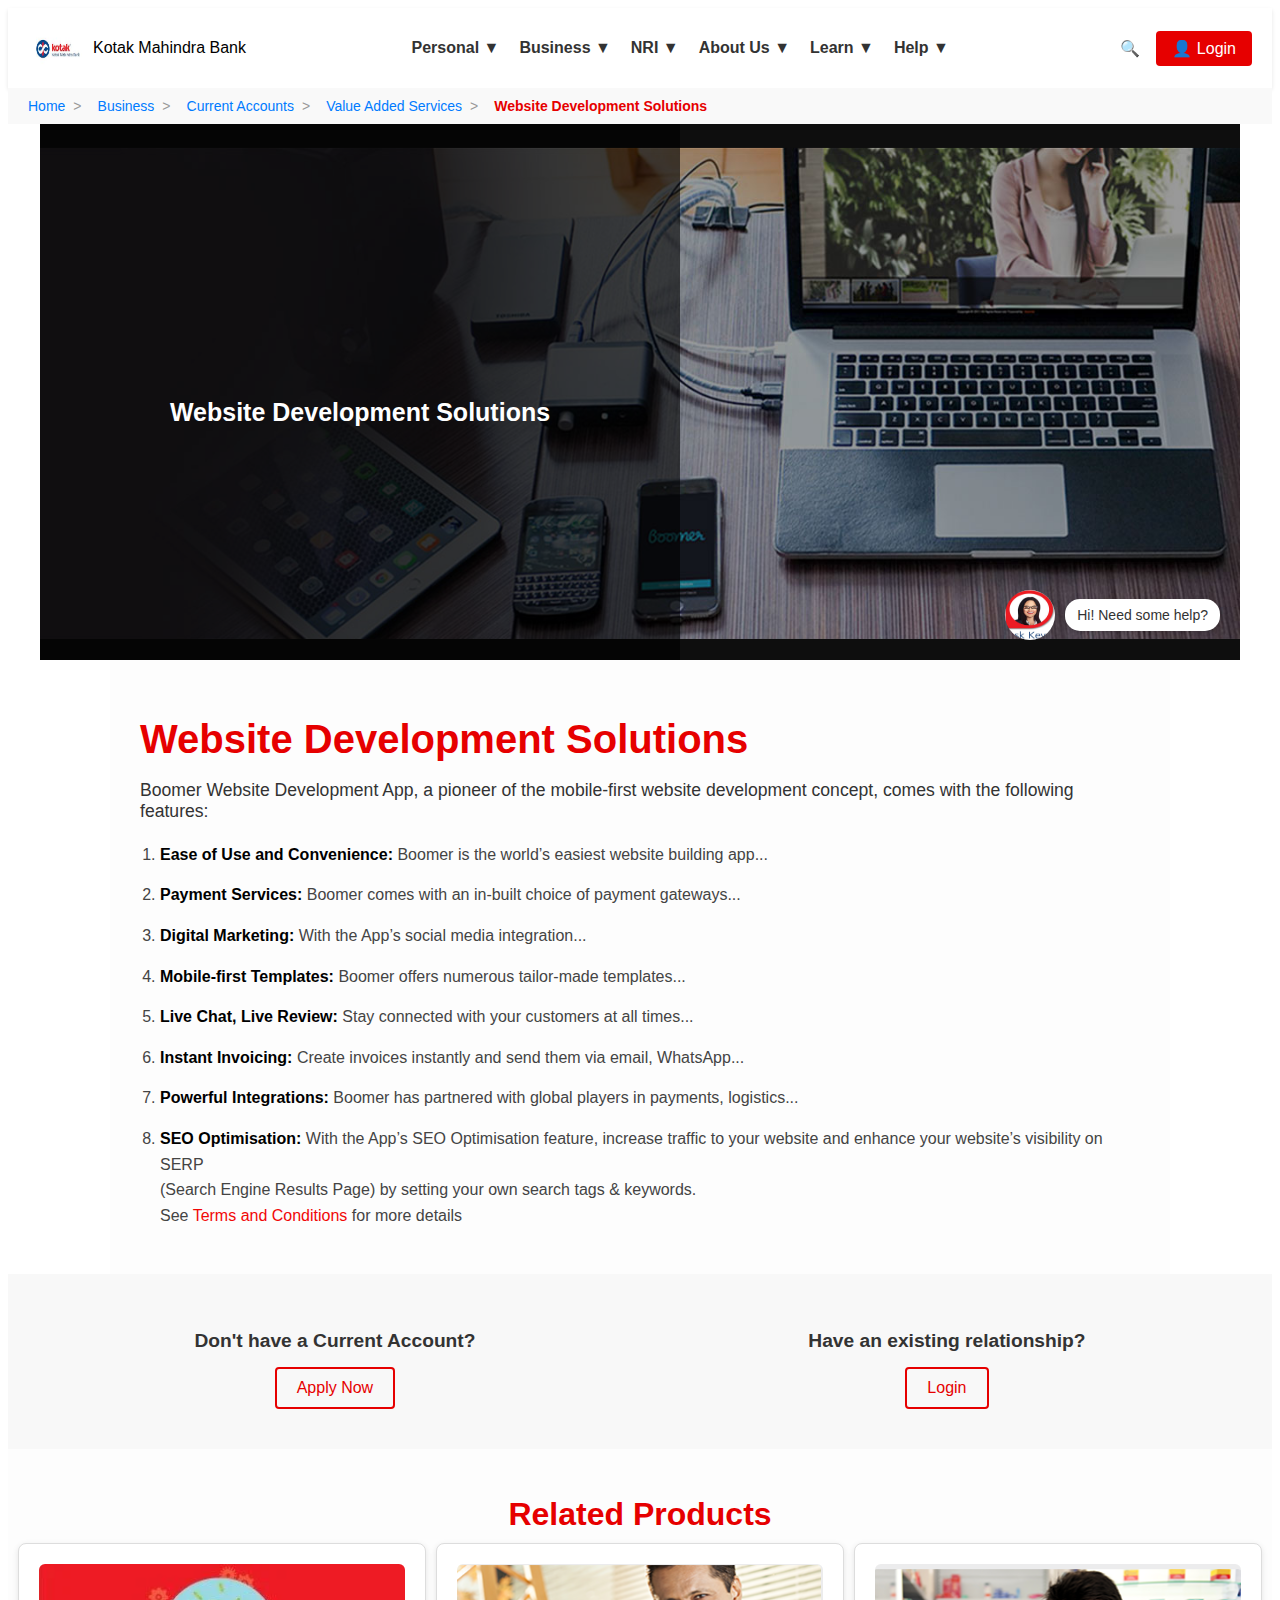
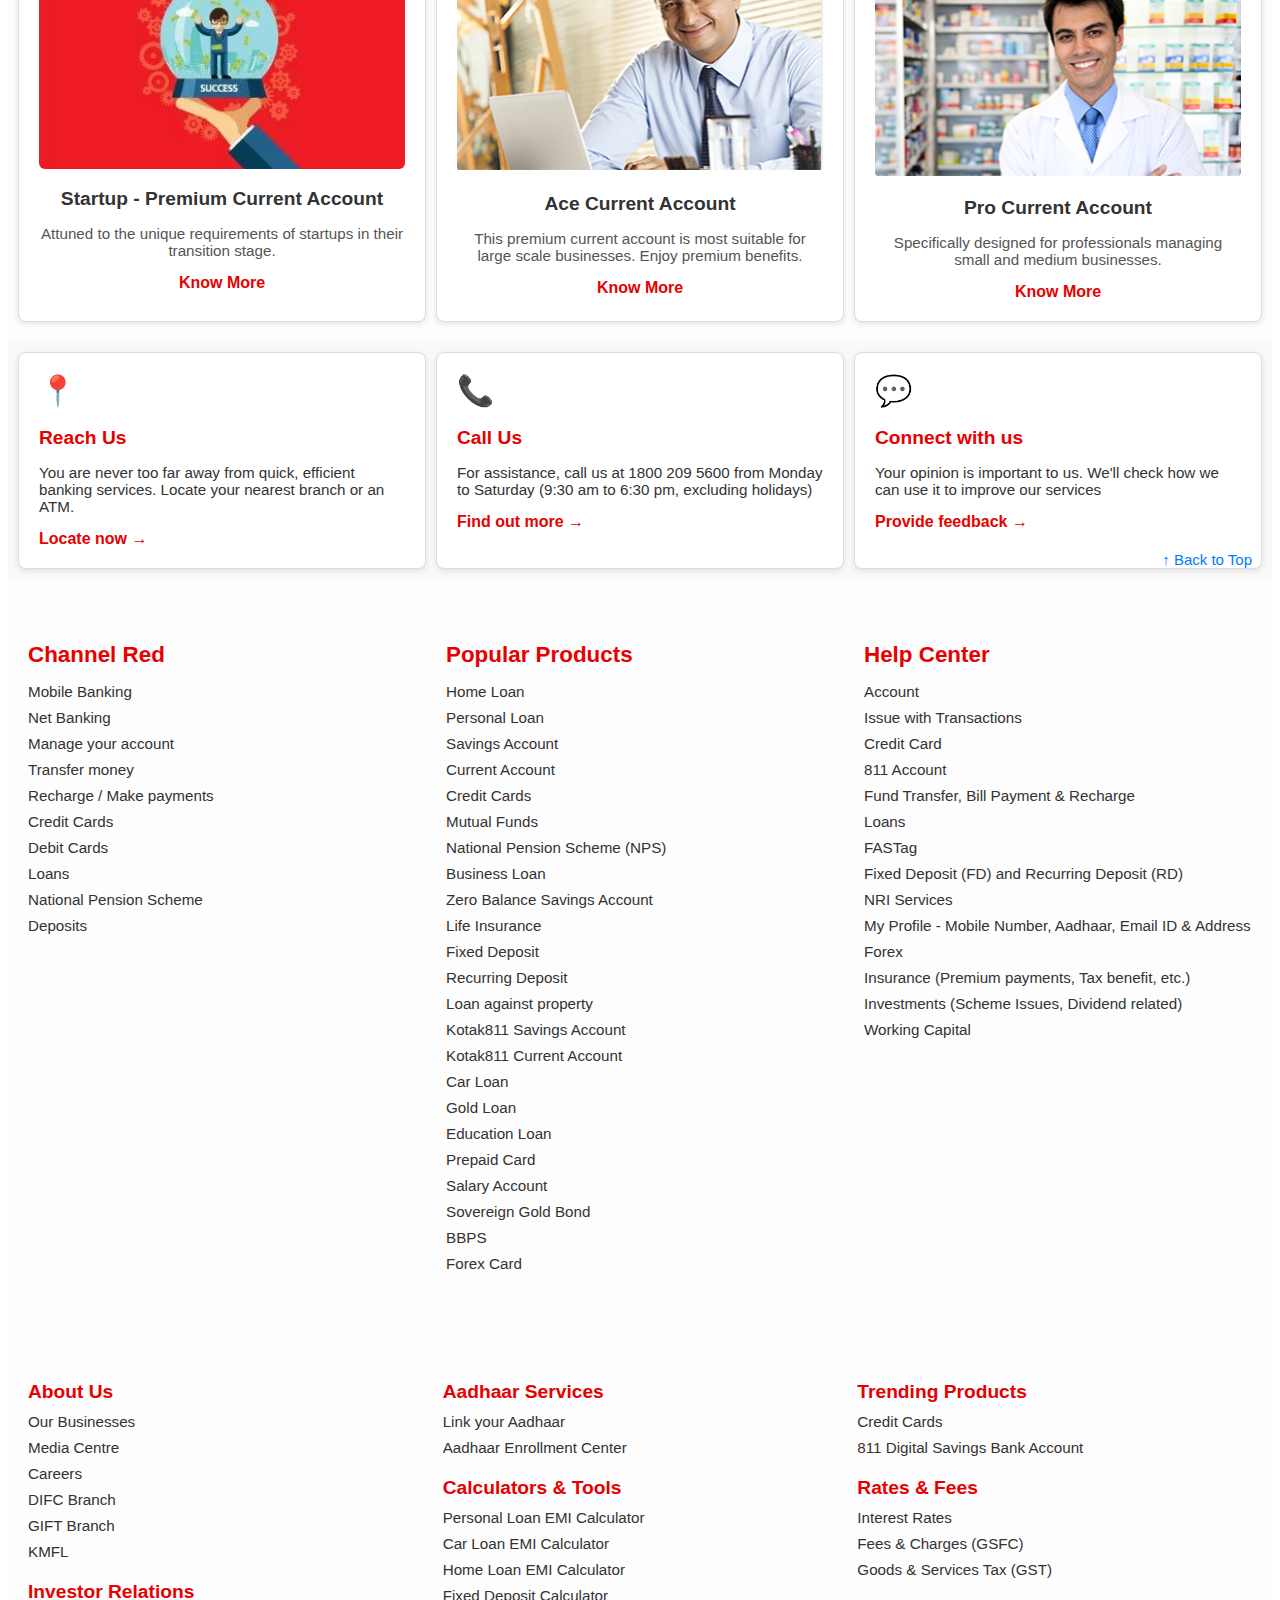
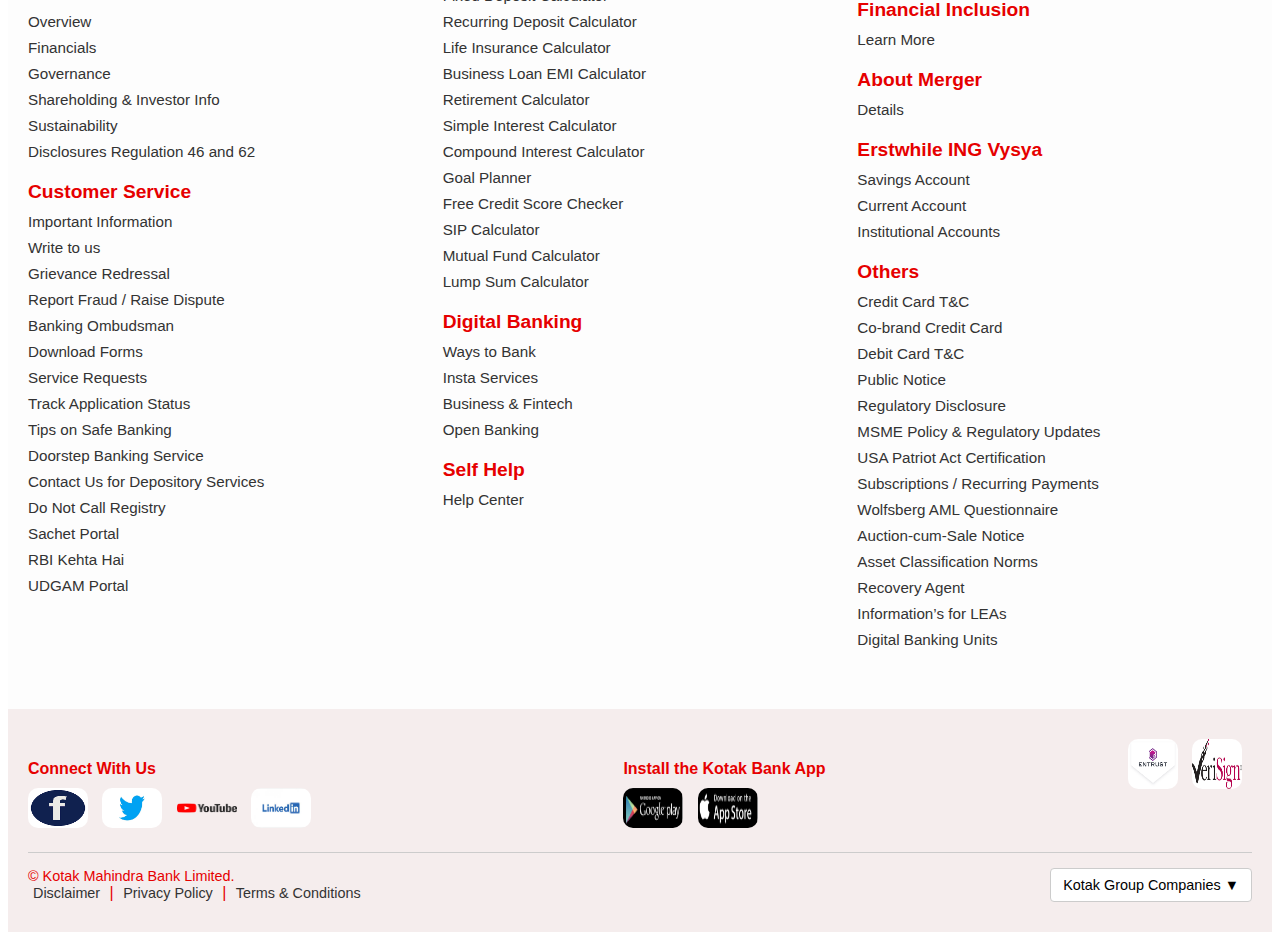
<file: index.html>
<!DOCTYPE html>
<html lang="en">
<head>
    <meta charset="UTF-8">
    <meta name="viewport" content="width=device-width, initial-scale=1.0">
    <title>Kotak Mahindra Bank Landing Webpage</title>
    <link rel="stylesheet" href="figcss.css">
</head>
<body>
    <header class="navbar">
  <div class="logo">
    <img src="banklogo.jpg" alt="Kotak Mahindra Bank Logo">
    <span>Kotak Mahindra Bank</span>
  </div>
  <nav class="menu">
    <ul>
      <li><a href="#">Personal ▼</a></li>
      <li><a href="#">Business ▼</a></li>
      <li><a href="#">NRI ▼</a></li>
      <li><a href="#">About Us ▼</a></li>
      <li><a href="#">Learn ▼</a></li>
      <li><a href="#">Help ▼</a></li>
    </ul>
  </nav>
  <div class="actions">
    <button class="search-btn">🔍</button>
    <button class="login-btn">👤 Login</button>
  </div>
</header>
<nav class="breadcrumb">
  <ul>
    <li><a href="#">Home</a></li>
    <li><a href="#">Business</a></li>
    <li><a href="#">Current Accounts</a></li>
    <li><a href="#">Value Added Services</a></li>
    <li class="active">Website Development Solutions</li>
  </ul>
</nav>
<section class="web-dev-section">
  <div class="overlay">
    <h1>Website Development Solutions</h1>
  </div>
  <div class="workspace-image">
    <img src="bckpic.jpg" alt="Workspace with devices">
  </div>
  <div class="chat-icon">
    <img src="ask.jpg" alt="Support Agent">
    <span class="chat-bubble">Hi! Need some help?</span>
  </div>
</section>
<section class="boomer-section">
  <div class="boomer-header">
    <h1>Website Development Solutions</h1>
    <p>
      Boomer Website Development App, a pioneer of the mobile-first website development concept, comes with the following features:
    </p>
  </div>

  <div class="boomer-features">
    <ol>
      <li>
        <strong>Ease of Use and Convenience:</strong> Boomer is the world’s easiest website building app...
      </li>
      <li>
        <strong>Payment Services:</strong> Boomer comes with an in-built choice of payment gateways...
      </li>
      <li>
        <strong>Digital Marketing:</strong> With the App’s social media integration...
      </li>
      <li>
        <strong>Mobile-first Templates:</strong> Boomer offers numerous tailor-made templates...
      </li>
      <li>
        <strong>Live Chat, Live Review:</strong> Stay connected with your customers at all times...
      </li>
      <li>
        <strong>Instant Invoicing:</strong> Create invoices instantly and send them via email, WhatsApp...
      </li>
      <li>
        <strong>Powerful Integrations:</strong> Boomer has partnered with global players in payments, logistics...
      </li>
      <li>
        <strong>SEO Optimisation:</strong> With the App’s SEO Optimisation feature, increase traffic to your website and enhance your website’s visibility on SERP  <br> (Search Engine Results Page) by setting your own search tags & keywords.
      <br>See <span style="color: rgb(241, 7, 7);">Terms and Conditions</span> for more details
      </li>
    </ol>
  </div>

  </section>
<section class="account-options">
  <div class="option apply">
    <h2>Don't have a Current Account?</h2>
    <button class="action-btn">Apply Now</button>
  </div>
  <div class="option login">
    <h2>Have an existing relationship?</h2>
    <button class="action-btn">Login</button>
  </div>
  </section>
<section class="related-products">
  <h2>Related Products</h2>
  <div class="product-grid">
    <div class="product-card">
      <img src="bank1.jpg" alt="Startup Premium Current Account">
      <h3>Startup - Premium Current Account</h3>
      <p>Attuned to the unique requirements of startups in their transition stage.</p>
      <a href="#" class="know-more">Know More</a>
    </div>
    <div class="product-card">
      <img src="bank2.jpg" alt="Ace Current Account">
      <h3>Ace Current Account</h3>
      <p>This premium current account is most suitable for large scale businesses. Enjoy premium benefits.</p>
      <a href="#" class="know-more">Know More</a>
    </div>
    <div class="product-card">
      <img src="bank3.jpg" alt="Pro Current Account">
      <h3>Pro Current Account</h3>
      <p>Specifically designed for professionals managing small and medium businesses.</p>
      <a href="#" class="know-more">Know More</a>
    </div>
  </div>
  </section>
<section class="contact-options">
  <div class="contact-card">
    <div class="icon">📍</div>
    <h3>Reach Us</h3>
    <p>You are never too far away from quick, efficient banking services. Locate your nearest branch or an ATM.</p>
    <a href="#" class="cta-link">Locate now →</a>
  </div>

  <div class="contact-card">
    <div class="icon">📞</div>
    <h3>Call Us</h3>
    <p>For assistance, call us at 1800 209 5600 from Monday to Saturday (9:30 am to 6:30 pm, excluding holidays)</p>
    <a href="#" class="cta-link">Find out more →</a>
  </div>

  <div class="contact-card">
    <div class="icon">💬</div>
    <h3>Connect with us</h3>
    <p>Your opinion is important to us. We'll check how we can use it to improve our services</p>
    <a href="#" class="cta-link">Provide feedback →</a>
  </div>

  <div class="back-to-top">
    <a href="#">↑ Back to Top</a>
  </div>
</section>
<section class="banking-categories">
  <div class="category">
    <h3>Channel Red</h3>
    <ul>
      <li><a href="#">Mobile Banking</a></li>
      <li><a href="#">Net Banking</a></li>
      <li><a href="#">Manage your account</a></li>
      <li><a href="#">Transfer money</a></li>
      <li><a href="#">Recharge / Make payments</a></li>
      <li><a href="#">Credit Cards</a></li>
      <li><a href="#">Debit Cards</a></li>
      <li><a href="#">Loans</a></li>
      <li><a href="#">National Pension Scheme</a></li>
      <li><a href="#">Deposits</a></li>
    </ul>
  </div>

  <div class="category">
    <h3>Popular Products</h3>
    <ul>
      <li><a href="#">Home Loan</a></li>
      <li><a href="#">Personal Loan</a></li>
      <li><a href="#">Savings Account</a></li>
      <li><a href="#">Current Account</a></li>
      <li><a href="#">Credit Cards</a></li>
      <li><a href="#">Mutual Funds</a></li>
      <li><a href="#">National Pension Scheme (NPS)</a></li>
      <li><a href="#">Business Loan</a></li>
      <li><a href="#">Zero Balance Savings Account</a></li>
      <li><a href="#">Life Insurance</a></li>
      <li><a href="#">Fixed Deposit</a></li>
      <li><a href="#">Recurring Deposit</a></li>
      <li><a href="#">Loan against property</a></li>
      <li><a href="#">Kotak811 Savings Account</a></li>
      <li><a href="#">Kotak811 Current Account</a></li>
      <li><a href="#">Car Loan</a></li>
      <li><a href="#">Gold Loan</a></li>
      <li><a href="#">Education Loan</a></li>
      <li><a href="#">Prepaid Card</a></li>
      <li><a href="#">Salary Account</a></li>
      <li><a href="#">Sovereign Gold Bond</a></li>
      <li><a href="#">BBPS</a></li>
      <li><a href="#">Forex Card</a></li>
    </ul>
  </div>

  <div class="category">
    <h3>Help Center</h3>
    <ul>
      <li><a href="#">Account</a></li>
      <li><a href="#">Issue with Transactions</a></li>
      <li><a href="#">Credit Card</a></li>
      <li><a href="#">811 Account</a></li>
      <li><a href="#">Fund Transfer, Bill Payment & Recharge</a></li>
      <li><a href="#">Loans</a></li>
      <li><a href="#">FASTag</a></li>
      <li><a href="#">Fixed Deposit (FD) and Recurring Deposit (RD)</a></li>
      <li><a href="#">NRI Services</a></li>
      <li><a href="#">My Profile - Mobile Number, Aadhaar, Email ID & Address</a></li>
      <li><a href="#">Forex</a></li>
      <li><a href="#">Insurance (Premium payments, Tax benefit, etc.)</a></li>
      <li><a href="#">Investments (Scheme Issues, Dividend related)</a></li>
      <li><a href="#">Working Capital</a></li>
    </ul>
  </div>
</section>
<section class="info-sections">
  <div class="info-column">
    <h3>About Us</h3>
    <ul>
      <li><a href="#">Our Businesses</a></li>
      <li><a href="#">Media Centre</a></li>
      <li><a href="#">Careers</a></li>
      <li><a href="#">DIFC Branch</a></li>
      <li><a href="#">GIFT Branch</a></li>
      <li><a href="#">KMFL</a></li>
    </ul>

    <h3>Investor Relations</h3>
    <ul>
      <li><a href="#">Overview</a></li>
      <li><a href="#">Financials</a></li>
      <li><a href="#">Governance</a></li>
      <li><a href="#">Shareholding & Investor Info</a></li>
      <li><a href="#">Sustainability</a></li>
      <li><a href="#">Disclosures Regulation 46 and 62</a></li>
    </ul>

    <h3>Customer Service</h3>
    <ul>
      <li><a href="#">Important Information</a></li>
      <li><a href="#">Write to us</a></li>
      <li><a href="#">Grievance Redressal</a></li>
      <li><a href="#">Report Fraud / Raise Dispute</a></li>
      <li><a href="#">Banking Ombudsman</a></li>
      <li><a href="#">Download Forms</a></li>
      <li><a href="#">Service Requests</a></li>
      <li><a href="#">Track Application Status</a></li>
      <li><a href="#">Tips on Safe Banking</a></li>
      <li><a href="#">Doorstep Banking Service</a></li>
      <li><a href="#">Contact Us for Depository Services</a></li>
      <li><a href="#">Do Not Call Registry</a></li>
      <li><a href="#">Sachet Portal</a></li>
      <li><a href="#">RBI Kehta Hai</a></li>
      <li><a href="#">UDGAM Portal</a></li>
    </ul>
  </div>

  <div class="info-column">
    <h3>Aadhaar Services</h3>
    <ul>
      <li><a href="#">Link your Aadhaar</a></li>
      <li><a href="#">Aadhaar Enrollment Center</a></li>
    </ul>

    <h3>Calculators & Tools</h3>
    <ul>
      <li><a href="#">Personal Loan EMI Calculator</a></li>
      <li><a href="#">Car Loan EMI Calculator</a></li>
      <li><a href="#">Home Loan EMI Calculator</a></li>
      <li><a href="#">Fixed Deposit Calculator</a></li>
      <li><a href="#">Recurring Deposit Calculator</a></li>
      <li><a href="#">Life Insurance Calculator</a></li>
      <li><a href="#">Business Loan EMI Calculator</a></li>
      <li><a href="#">Retirement Calculator</a></li>
      <li><a href="#">Simple Interest Calculator</a></li>
      <li><a href="#">Compound Interest Calculator</a></li>
      <li><a href="#">Goal Planner</a></li>
      <li><a href="#">Free Credit Score Checker</a></li>
      <li><a href="#">SIP Calculator</a></li>
      <li><a href="#">Mutual Fund Calculator</a></li>
      <li><a href="#">Lump Sum Calculator</a></li>
    </ul>

    <h3>Digital Banking</h3>
    <ul>
      <li><a href="#">Ways to Bank</a></li>
      <li><a href="#">Insta Services</a></li>
      <li><a href="#">Business & Fintech</a></li>
      <li><a href="#">Open Banking</a></li>
    </ul>

    <h3>Self Help</h3>
    <ul>
      <li><a href="#">Help Center</a></li>
    </ul>
  </div>

  <div class="info-column">
    <h3>Trending Products</h3>
    <ul>
      <li><a href="#">Credit Cards</a></li>
      <li><a href="#">811 Digital Savings Bank Account</a></li>
    </ul>

    <h3>Rates & Fees</h3>
    <ul>
      <li><a href="#">Interest Rates</a></li>
      <li><a href="#">Fees & Charges (GSFC)</a></li>
      <li><a href="#">Goods & Services Tax (GST)</a></li>
    </ul>

    <h3>Financial Inclusion</h3>
    <ul><li><a href="#">Learn More</a></li></ul>

    <h3>About Merger</h3>
    <ul><li><a href="#">Details</a></li></ul>

    <h3>Erstwhile ING Vysya</h3>
    <ul>
      <li><a href="#">Savings Account</a></li>
      <li><a href="#">Current Account</a></li>
      <li><a href="#">Institutional Accounts</a></li>
    </ul>

    <h3>Others</h3>
    <ul>
      <li><a href="#">Credit Card T&C</a></li>
      <li><a href="#">Co-brand Credit Card</a></li>
      <li><a href="#">Debit Card T&C</a></li>
      <li><a href="#">Public Notice</a></li>
      <li><a href="#">Regulatory Disclosure</a></li>
      <li><a href="#">MSME Policy & Regulatory Updates</a></li>
      <li><a href="#">USA Patriot Act Certification</a></li>
      <li><a href="#">Subscriptions / Recurring Payments</a></li>
      <li><a href="#">Wolfsberg AML Questionnaire</a></li>
      <li><a href="#">Auction-cum-Sale Notice</a></li>
      <li><a href="#">Asset Classification Norms</a></li>
      <li><a href="#">Recovery Agent</a></li>
      <li><a href="#">Information’s for LEAs</a></li>
      <li><a href="#">Digital Banking Units</a></li>
    </ul>
  </div>
</section>
<footer class="kotak-footer">
  <div class="footer-top">
    <div class="social-connect">
      <h4>Connect With Us</h4>
      <div class="social-icons">
        <a href="#"><img src="FA.jpg" alt="Facebook"></a>
        <a href="#"><img src="twitter.jpg" alt="Twitter"></a>
        <a href="#"><img src="youtube-logo.jpg" alt="YouTube"></a>
        <a href="#"><img src="linked.jpg" alt="LinkedIn"></a>
      </div>
    </div>

    <div class="app-download">
      <h4>Install the Kotak Bank App</h4>
      <a href="#"><img src="googleplay.jpg" alt="Google Play"></a>
      <a href="#"><img src="applest.jpg" alt="App Store"></a>
    </div>

    <div class="security-logos">
      <img src="entrust.jpg" alt="Entrust Secured">
      <img src="verisign.jpg" alt="VeriSign">
    </div>
  </div>

  <div class="footer-bottom">
    <div class="legal-links">
      <p>&copy; Kotak Mahindra Bank Limited.</p>
      <a href="#">Disclaimer</a> |
      <a href="#">Privacy Policy</a> |
      <a href="#">Terms & Conditions</a>
    </div>
    <div class="group-dropdown">
      <button>Kotak Group Companies ▼</button>
    </div>
  </div>
</footer>





    
</body>
</html>
</file>
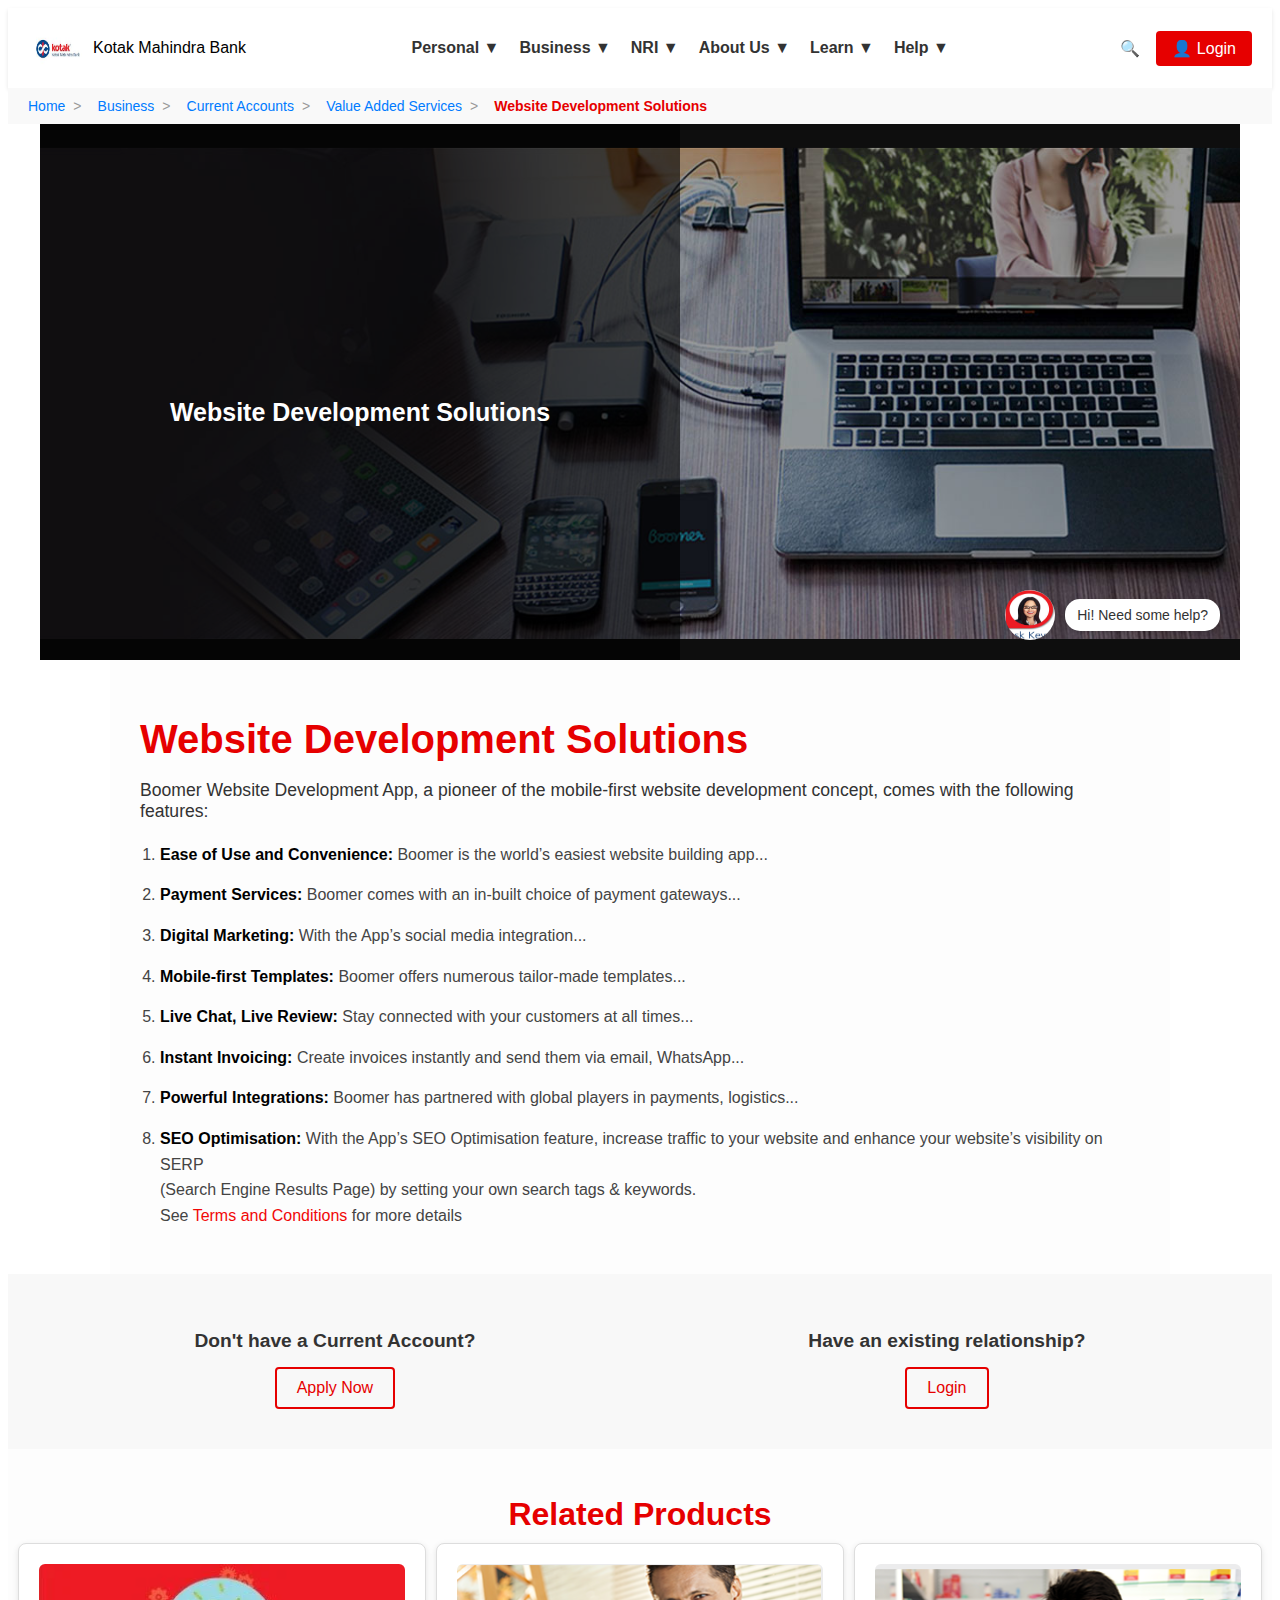
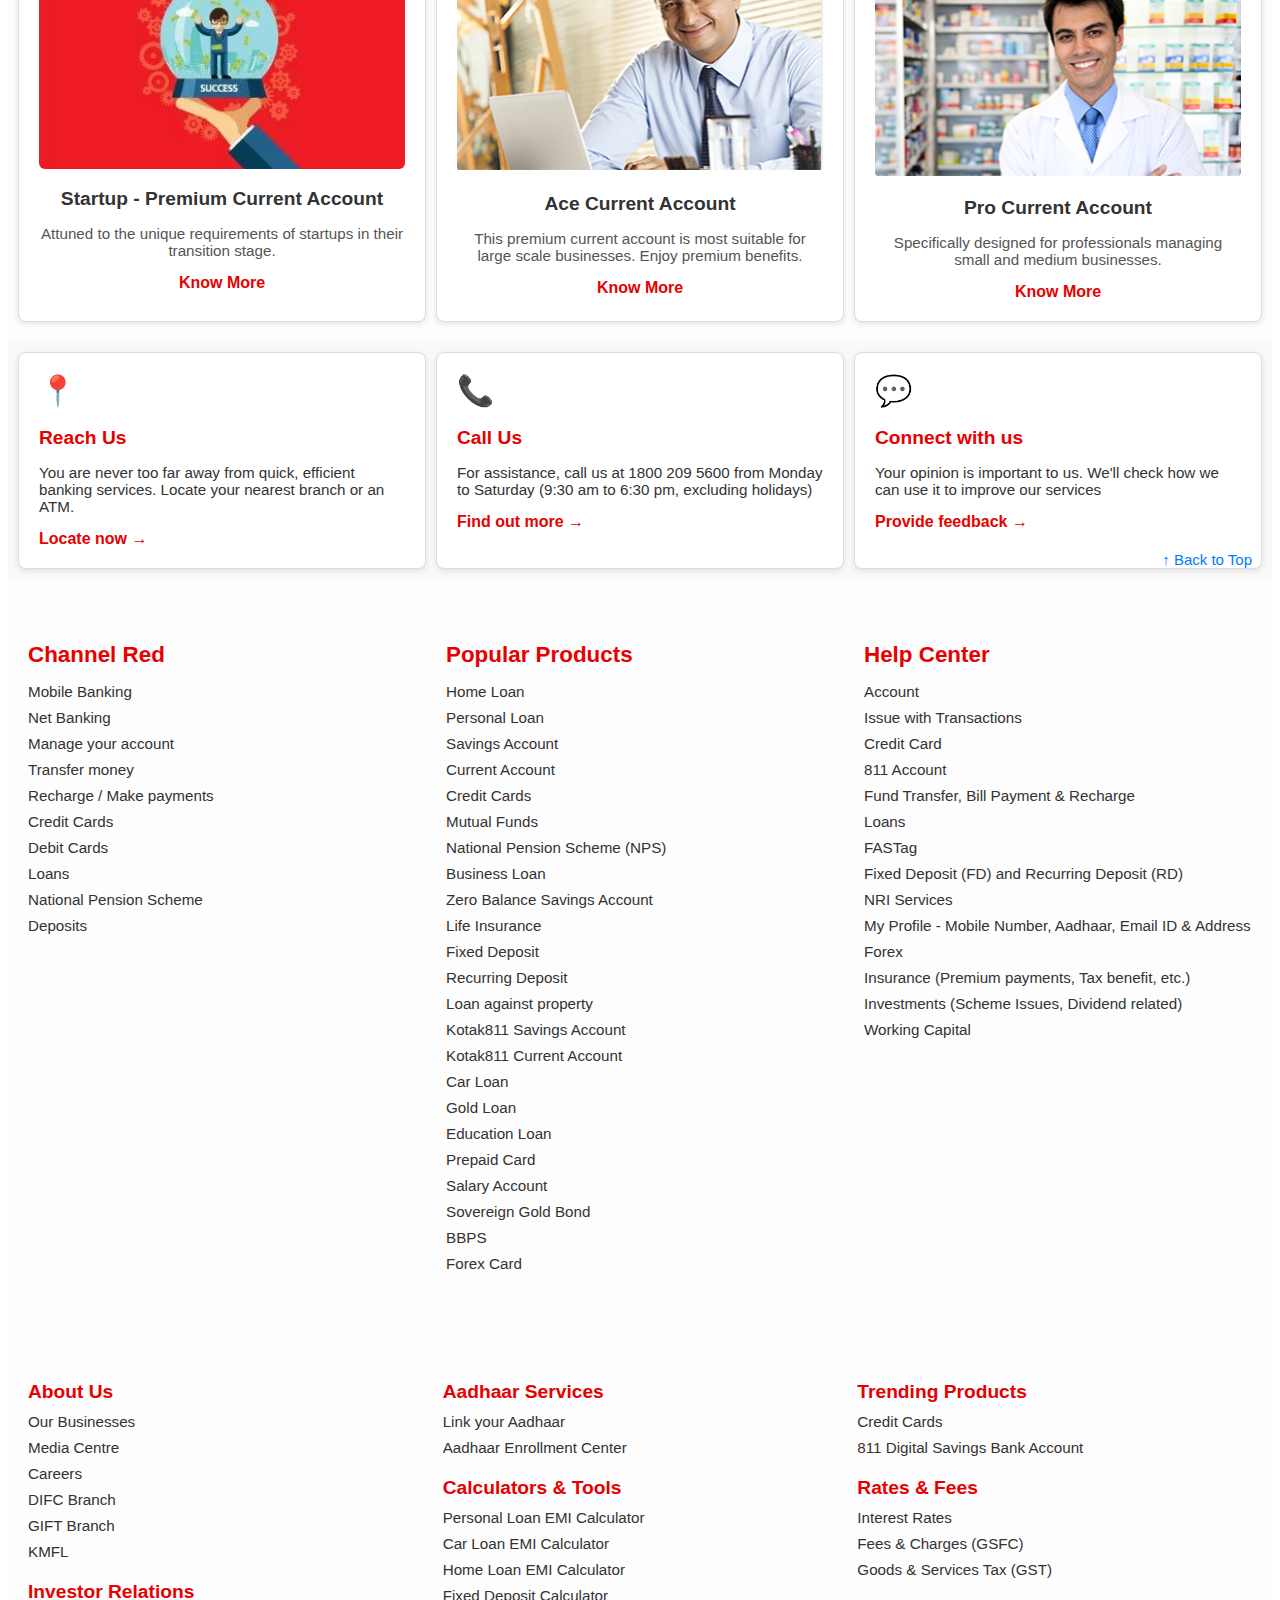
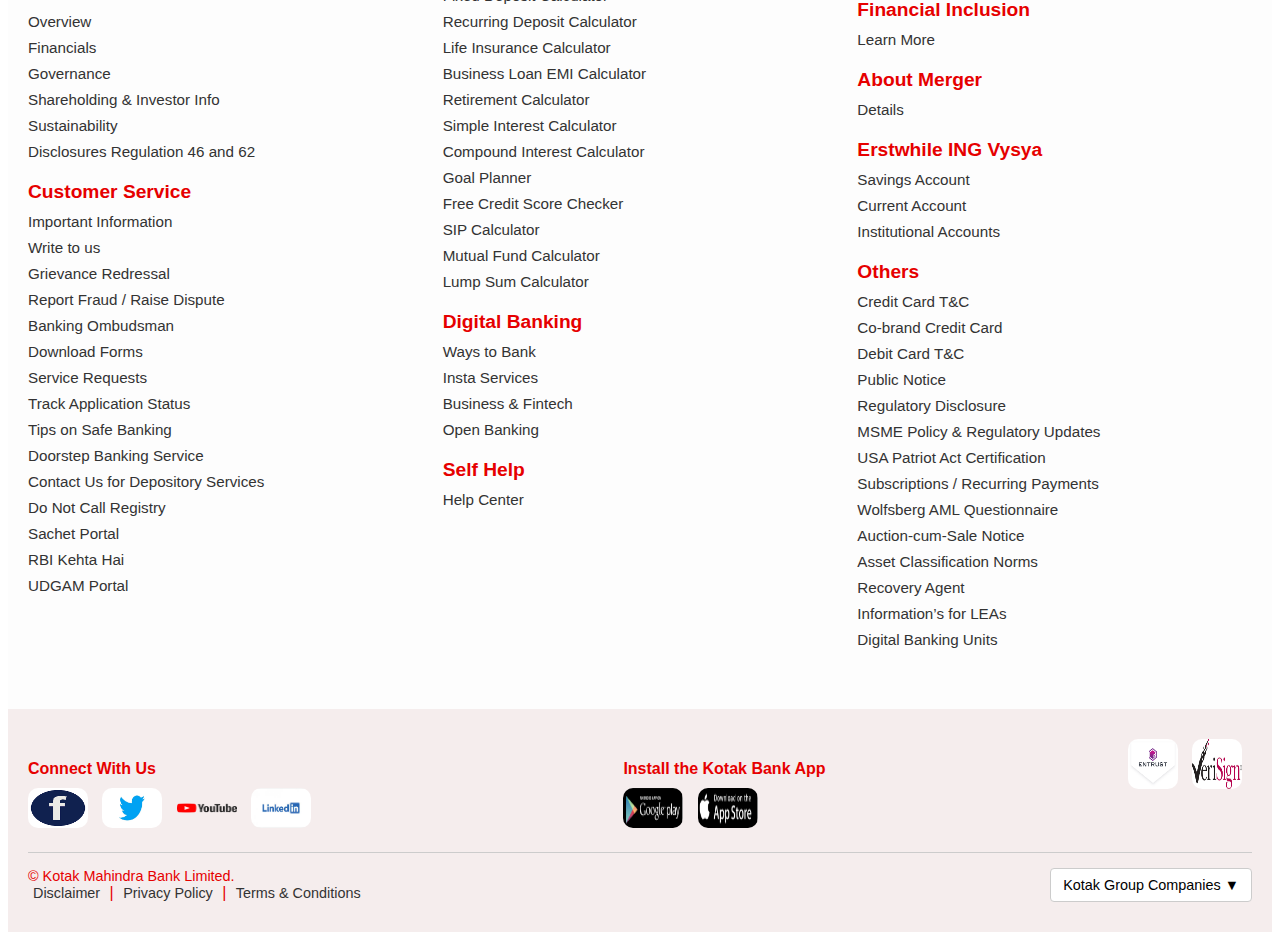
<file: figma.html>
<!DOCTYPE html>
<html lang="en">
<head>
    <meta charset="UTF-8">
    <meta name="viewport" content="width=device-width, initial-scale=1.0">
    <title>Kotak Mahindra Bank Landing Webpage</title>
    <link rel="stylesheet" href="figcss.css">
</head>
<body>
    <header class="navbar">
  <div class="logo">
    <img src="banklogo.jpg" alt="Kotak Mahindra Bank Logo">
    <span>Kotak Mahindra Bank</span>
  </div>
  <nav class="menu">
    <ul>
      <li><a href="#">Personal ▼</a></li>
      <li><a href="#">Business ▼</a></li>
      <li><a href="#">NRI ▼</a></li>
      <li><a href="#">About Us ▼</a></li>
      <li><a href="#">Learn ▼</a></li>
      <li><a href="#">Help ▼</a></li>
    </ul>
  </nav>
  <div class="actions">
    <button class="search-btn">🔍</button>
    <button class="login-btn">👤 Login</button>
  </div>
</header>
<nav class="breadcrumb">
  <ul>
    <li><a href="#">Home</a></li>
    <li><a href="#">Business</a></li>
    <li><a href="#">Current Accounts</a></li>
    <li><a href="#">Value Added Services</a></li>
    <li class="active">Website Development Solutions</li>
  </ul>
</nav>
<section class="web-dev-section">
  <div class="overlay">
    <h1>Website Development Solutions</h1>
  </div>
  <div class="workspace-image">
    <img src="bckpic.jpg" alt="Workspace with devices">
  </div>
  <div class="chat-icon">
    <img src="ask.jpg" alt="Support Agent">
    <span class="chat-bubble">Hi! Need some help?</span>
  </div>
</section>
<section class="boomer-section">
  <div class="boomer-header">
    <h1>Website Development Solutions</h1>
    <p>
      Boomer Website Development App, a pioneer of the mobile-first website development concept, comes with the following features:
    </p>
  </div>

  <div class="boomer-features">
    <ol>
      <li>
        <strong>Ease of Use and Convenience:</strong> Boomer is the world’s easiest website building app...
      </li>
      <li>
        <strong>Payment Services:</strong> Boomer comes with an in-built choice of payment gateways...
      </li>
      <li>
        <strong>Digital Marketing:</strong> With the App’s social media integration...
      </li>
      <li>
        <strong>Mobile-first Templates:</strong> Boomer offers numerous tailor-made templates...
      </li>
      <li>
        <strong>Live Chat, Live Review:</strong> Stay connected with your customers at all times...
      </li>
      <li>
        <strong>Instant Invoicing:</strong> Create invoices instantly and send them via email, WhatsApp...
      </li>
      <li>
        <strong>Powerful Integrations:</strong> Boomer has partnered with global players in payments, logistics...
      </li>
      <li>
        <strong>SEO Optimisation:</strong> With the App’s SEO Optimisation feature, increase traffic to your website and enhance your website’s visibility on SERP  <br> (Search Engine Results Page) by setting your own search tags & keywords.
      <br>See <span style="color: rgb(241, 7, 7);">Terms and Conditions</span> for more details
      </li>
    </ol>
  </div>

  </section>
<section class="account-options">
  <div class="option apply">
    <h2>Don't have a Current Account?</h2>
    <button class="action-btn">Apply Now</button>
  </div>
  <div class="option login">
    <h2>Have an existing relationship?</h2>
    <button class="action-btn">Login</button>
  </div>
  </section>
<section class="related-products">
  <h2>Related Products</h2>
  <div class="product-grid">
    <div class="product-card">
      <img src="bank1.jpg" alt="Startup Premium Current Account">
      <h3>Startup - Premium Current Account</h3>
      <p>Attuned to the unique requirements of startups in their transition stage.</p>
      <a href="#" class="know-more">Know More</a>
    </div>
    <div class="product-card">
      <img src="bank2.jpg" alt="Ace Current Account">
      <h3>Ace Current Account</h3>
      <p>This premium current account is most suitable for large scale businesses. Enjoy premium benefits.</p>
      <a href="#" class="know-more">Know More</a>
    </div>
    <div class="product-card">
      <img src="bank3.jpg" alt="Pro Current Account">
      <h3>Pro Current Account</h3>
      <p>Specifically designed for professionals managing small and medium businesses.</p>
      <a href="#" class="know-more">Know More</a>
    </div>
  </div>
  </section>
<section class="contact-options">
  <div class="contact-card">
    <div class="icon">📍</div>
    <h3>Reach Us</h3>
    <p>You are never too far away from quick, efficient banking services. Locate your nearest branch or an ATM.</p>
    <a href="#" class="cta-link">Locate now →</a>
  </div>

  <div class="contact-card">
    <div class="icon">📞</div>
    <h3>Call Us</h3>
    <p>For assistance, call us at 1800 209 5600 from Monday to Saturday (9:30 am to 6:30 pm, excluding holidays)</p>
    <a href="#" class="cta-link">Find out more →</a>
  </div>

  <div class="contact-card">
    <div class="icon">💬</div>
    <h3>Connect with us</h3>
    <p>Your opinion is important to us. We'll check how we can use it to improve our services</p>
    <a href="#" class="cta-link">Provide feedback →</a>
  </div>

  <div class="back-to-top">
    <a href="#">↑ Back to Top</a>
  </div>
</section>
<section class="banking-categories">
  <div class="category">
    <h3>Channel Red</h3>
    <ul>
      <li><a href="#">Mobile Banking</a></li>
      <li><a href="#">Net Banking</a></li>
      <li><a href="#">Manage your account</a></li>
      <li><a href="#">Transfer money</a></li>
      <li><a href="#">Recharge / Make payments</a></li>
      <li><a href="#">Credit Cards</a></li>
      <li><a href="#">Debit Cards</a></li>
      <li><a href="#">Loans</a></li>
      <li><a href="#">National Pension Scheme</a></li>
      <li><a href="#">Deposits</a></li>
    </ul>
  </div>

  <div class="category">
    <h3>Popular Products</h3>
    <ul>
      <li><a href="#">Home Loan</a></li>
      <li><a href="#">Personal Loan</a></li>
      <li><a href="#">Savings Account</a></li>
      <li><a href="#">Current Account</a></li>
      <li><a href="#">Credit Cards</a></li>
      <li><a href="#">Mutual Funds</a></li>
      <li><a href="#">National Pension Scheme (NPS)</a></li>
      <li><a href="#">Business Loan</a></li>
      <li><a href="#">Zero Balance Savings Account</a></li>
      <li><a href="#">Life Insurance</a></li>
      <li><a href="#">Fixed Deposit</a></li>
      <li><a href="#">Recurring Deposit</a></li>
      <li><a href="#">Loan against property</a></li>
      <li><a href="#">Kotak811 Savings Account</a></li>
      <li><a href="#">Kotak811 Current Account</a></li>
      <li><a href="#">Car Loan</a></li>
      <li><a href="#">Gold Loan</a></li>
      <li><a href="#">Education Loan</a></li>
      <li><a href="#">Prepaid Card</a></li>
      <li><a href="#">Salary Account</a></li>
      <li><a href="#">Sovereign Gold Bond</a></li>
      <li><a href="#">BBPS</a></li>
      <li><a href="#">Forex Card</a></li>
    </ul>
  </div>

  <div class="category">
    <h3>Help Center</h3>
    <ul>
      <li><a href="#">Account</a></li>
      <li><a href="#">Issue with Transactions</a></li>
      <li><a href="#">Credit Card</a></li>
      <li><a href="#">811 Account</a></li>
      <li><a href="#">Fund Transfer, Bill Payment & Recharge</a></li>
      <li><a href="#">Loans</a></li>
      <li><a href="#">FASTag</a></li>
      <li><a href="#">Fixed Deposit (FD) and Recurring Deposit (RD)</a></li>
      <li><a href="#">NRI Services</a></li>
      <li><a href="#">My Profile - Mobile Number, Aadhaar, Email ID & Address</a></li>
      <li><a href="#">Forex</a></li>
      <li><a href="#">Insurance (Premium payments, Tax benefit, etc.)</a></li>
      <li><a href="#">Investments (Scheme Issues, Dividend related)</a></li>
      <li><a href="#">Working Capital</a></li>
    </ul>
  </div>
</section>
<section class="info-sections">
  <div class="info-column">
    <h3>About Us</h3>
    <ul>
      <li><a href="#">Our Businesses</a></li>
      <li><a href="#">Media Centre</a></li>
      <li><a href="#">Careers</a></li>
      <li><a href="#">DIFC Branch</a></li>
      <li><a href="#">GIFT Branch</a></li>
      <li><a href="#">KMFL</a></li>
    </ul>

    <h3>Investor Relations</h3>
    <ul>
      <li><a href="#">Overview</a></li>
      <li><a href="#">Financials</a></li>
      <li><a href="#">Governance</a></li>
      <li><a href="#">Shareholding & Investor Info</a></li>
      <li><a href="#">Sustainability</a></li>
      <li><a href="#">Disclosures Regulation 46 and 62</a></li>
    </ul>

    <h3>Customer Service</h3>
    <ul>
      <li><a href="#">Important Information</a></li>
      <li><a href="#">Write to us</a></li>
      <li><a href="#">Grievance Redressal</a></li>
      <li><a href="#">Report Fraud / Raise Dispute</a></li>
      <li><a href="#">Banking Ombudsman</a></li>
      <li><a href="#">Download Forms</a></li>
      <li><a href="#">Service Requests</a></li>
      <li><a href="#">Track Application Status</a></li>
      <li><a href="#">Tips on Safe Banking</a></li>
      <li><a href="#">Doorstep Banking Service</a></li>
      <li><a href="#">Contact Us for Depository Services</a></li>
      <li><a href="#">Do Not Call Registry</a></li>
      <li><a href="#">Sachet Portal</a></li>
      <li><a href="#">RBI Kehta Hai</a></li>
      <li><a href="#">UDGAM Portal</a></li>
    </ul>
  </div>

  <div class="info-column">
    <h3>Aadhaar Services</h3>
    <ul>
      <li><a href="#">Link your Aadhaar</a></li>
      <li><a href="#">Aadhaar Enrollment Center</a></li>
    </ul>

    <h3>Calculators & Tools</h3>
    <ul>
      <li><a href="#">Personal Loan EMI Calculator</a></li>
      <li><a href="#">Car Loan EMI Calculator</a></li>
      <li><a href="#">Home Loan EMI Calculator</a></li>
      <li><a href="#">Fixed Deposit Calculator</a></li>
      <li><a href="#">Recurring Deposit Calculator</a></li>
      <li><a href="#">Life Insurance Calculator</a></li>
      <li><a href="#">Business Loan EMI Calculator</a></li>
      <li><a href="#">Retirement Calculator</a></li>
      <li><a href="#">Simple Interest Calculator</a></li>
      <li><a href="#">Compound Interest Calculator</a></li>
      <li><a href="#">Goal Planner</a></li>
      <li><a href="#">Free Credit Score Checker</a></li>
      <li><a href="#">SIP Calculator</a></li>
      <li><a href="#">Mutual Fund Calculator</a></li>
      <li><a href="#">Lump Sum Calculator</a></li>
    </ul>

    <h3>Digital Banking</h3>
    <ul>
      <li><a href="#">Ways to Bank</a></li>
      <li><a href="#">Insta Services</a></li>
      <li><a href="#">Business & Fintech</a></li>
      <li><a href="#">Open Banking</a></li>
    </ul>

    <h3>Self Help</h3>
    <ul>
      <li><a href="#">Help Center</a></li>
    </ul>
  </div>

  <div class="info-column">
    <h3>Trending Products</h3>
    <ul>
      <li><a href="#">Credit Cards</a></li>
      <li><a href="#">811 Digital Savings Bank Account</a></li>
    </ul>

    <h3>Rates & Fees</h3>
    <ul>
      <li><a href="#">Interest Rates</a></li>
      <li><a href="#">Fees & Charges (GSFC)</a></li>
      <li><a href="#">Goods & Services Tax (GST)</a></li>
    </ul>

    <h3>Financial Inclusion</h3>
    <ul><li><a href="#">Learn More</a></li></ul>

    <h3>About Merger</h3>
    <ul><li><a href="#">Details</a></li></ul>

    <h3>Erstwhile ING Vysya</h3>
    <ul>
      <li><a href="#">Savings Account</a></li>
      <li><a href="#">Current Account</a></li>
      <li><a href="#">Institutional Accounts</a></li>
    </ul>

    <h3>Others</h3>
    <ul>
      <li><a href="#">Credit Card T&C</a></li>
      <li><a href="#">Co-brand Credit Card</a></li>
      <li><a href="#">Debit Card T&C</a></li>
      <li><a href="#">Public Notice</a></li>
      <li><a href="#">Regulatory Disclosure</a></li>
      <li><a href="#">MSME Policy & Regulatory Updates</a></li>
      <li><a href="#">USA Patriot Act Certification</a></li>
      <li><a href="#">Subscriptions / Recurring Payments</a></li>
      <li><a href="#">Wolfsberg AML Questionnaire</a></li>
      <li><a href="#">Auction-cum-Sale Notice</a></li>
      <li><a href="#">Asset Classification Norms</a></li>
      <li><a href="#">Recovery Agent</a></li>
      <li><a href="#">Information’s for LEAs</a></li>
      <li><a href="#">Digital Banking Units</a></li>
    </ul>
  </div>
</section>
<footer class="kotak-footer">
  <div class="footer-top">
    <div class="social-connect">
      <h4>Connect With Us</h4>
      <div class="social-icons">
        <a href="#"><img src="FA.jpg" alt="Facebook"></a>
        <a href="#"><img src="twitter.jpg" alt="Twitter"></a>
        <a href="#"><img src="youtube-logo.jpg" alt="YouTube"></a>
        <a href="#"><img src="linked.jpg" alt="LinkedIn"></a>
      </div>
    </div>

    <div class="app-download">
      <h4>Install the Kotak Bank App</h4>
      <a href="#"><img src="googleplay.jpg" alt="Google Play"></a>
      <a href="#"><img src="applest.jpg" alt="App Store"></a>
    </div>

    <div class="security-logos">
      <img src="entrust.jpg" alt="Entrust Secured">
      <img src="verisign.jpg" alt="VeriSign">
    </div>
  </div>

  <div class="footer-bottom">
    <div class="legal-links">
      <p>&copy; Kotak Mahindra Bank Limited.</p>
      <a href="#">Disclaimer</a> |
      <a href="#">Privacy Policy</a> |
      <a href="#">Terms & Conditions</a>
    </div>
    <div class="group-dropdown">
      <button>Kotak Group Companies ▼</button>
    </div>
  </div>
</footer>





    
</body>
</html>
</file>
<file: figcss.css>
.navbar {
  display: flex;
  justify-content: space-between;
  align-items: center;
  background-color: white;
  padding: 10px 20px;
  box-shadow: 0 2px 4px rgba(0,0,0,0.1);
  font-family: Arial, sans-serif;
}

.logo {
  display: flex;
  align-items: center;
}

.logo img {
  height: 60px;
  margin-right: 5px;
  width: 60px;
}

.menu ul {
  list-style: none;
  display: flex;
  gap: 20px;
  margin: 0;
  padding: 0;
}

.menu a {
  text-decoration: none;
  color: #333;
  font-weight: bold;
}

.actions {
  display: flex;
  gap: 10px;
}

.search-btn,
.login-btn {
  background-color: transparent;
  border: none;
  font-size: 16px;
  cursor: pointer;
}

.login-btn {
  background-color: #e60000;
  color: white;
  padding: 8px 16px;
  border-radius: 4px;
}
.breadcrumb {
  font-family: Arial, sans-serif;
  font-size: 14px;
  padding: 10px 20px;
  background-color: #f9f9f9;
}

.breadcrumb ul {
  list-style: none;
  display: flex;
  flex-wrap: wrap;
  gap: 8px;
  margin: 0;
  padding: 0;
}

.breadcrumb li {
  display: flex;
  align-items: center;
}

.breadcrumb li::after {
  content: ">";
  margin: 0 8px;
  color: #999;
}

.breadcrumb li:last-child::after {
  content: "";
}

.breadcrumb a {
  text-decoration: none;
  color: #007bff;
}

.breadcrumb .active {
  color: #e60000;
  font-weight: bold;
}
.web-dev-section {
  position: relative;
  width: 100%;
  max-width: 1200px;
  margin: auto;
  overflow: hidden;
  font-family: 'Segoe UI', sans-serif;
}

.workspace-image img {
  width: 100%;
  height: auto;
  display: block;
}

.overlay {
  position: absolute;
  top: 0;
  left: 0;
  width: 50%;
  height: 100%;
  background: rgba(0, 0, 0, 0.6);
  color: white;
  display: flex;
  align-items: center;
  justify-content: center;
  padding: 20px;
}

.overlay h1 {
  font-size: 25px;
  font-weight: bold;
  text-align: center;
}

.chat-icon {
  position: absolute;
  bottom: 20px;
  right: 20px;
  display: flex;
  align-items: center;
  gap: 10px;
}

.chat-icon img {
  width: 50px;
  height: 50px;
  border-radius: 50%;
}

.chat-bubble {
  background-color: #fff;
  color: #333;
  padding: 10px 15px;
  border-radius: 20px;
  box-shadow: 0 2px 6px rgba(0,0,0,0.2);
  font-size: 14px;
}
.boomer-section {
  font-family: 'Segoe UI', sans-serif;
  padding: 30px;
  background-color: #fdfdfd;
  position: relative;
  max-width: 1000px;
  margin: auto;
}

.boomer-header h1 {
  font-size: 2.5em;
  color: #e60000;
  margin-bottom: 10px;
}

.boomer-header p {
  font-size: 1.1em;
  color: #333;
  margin-bottom: 20px;
}

.boomer-features ol {
  padding-left: 20px;
  color: #444;
}

.boomer-features li {
  margin-bottom: 15px;
  line-height: 1.6;
}

.boomer-features strong {
  color: #000;
}

.chat-support {
  position: absolute;
  bottom: 20px;
  right: 20px;
  display: flex;
  align-items: center;
  gap: 10px;
}

.chat-support img {
  width: 50px;
  height: 50px;
  border-radius: 50%;
}

.chat-button {
  background-color: #e60000;
  color: white;
  border: none;
  padding: 8px 16px;
  border-radius: 20px;
  cursor: pointer;
  font-weight: bold;
}

.chat-message {
  background-color: #fff;
  padding: 8px 12px;
  border-radius: 15px;
  box-shadow: 0 2px 6px rgba(0,0,0,0.2);
  font-size: 14px;
}
.account-options {
  display: flex;
  justify-content: space-around;
  align-items: center;
  padding: 40px 20px;
  background-color: #f8f8f8;
  font-family: 'Segoe UI', sans-serif;
  position: relative;
}

.option {
  text-align: center;
  max-width: 300px;
}

.option h2 {
  font-size: 1.2em;
  margin-bottom: 15px;
  color: #333;
}

.action-btn {
  border: 2px solid #e60000;
  background-color: transparent;
  color: #e60000;
  padding: 10px 20px;
  font-size: 16px;
  border-radius: 4px;
  cursor: pointer;
  transition: background-color 0.3s ease;
}

.action-btn:hover {
  background-color: #e60000;
  color: white;
}

.chat-help {
  position: absolute;
  bottom: 20px;
  right: 20px;
  background-color: #007bff;
  color: white;
  padding: 10px 15px;
  border-radius: 20px;
  font-size: 14px;
  box-shadow: 0 2px 6px rgba(0,0,0,0.2);
}
.related-products {
  font-family: 'Segoe UI', sans-serif;
  padding: 20px 10px;
  background-color: #fdfdfd;
  position: relative;
}

.related-products h2 {
  font-size: 2em;
  color: #e60000;
  margin-bottom: 10px;
  text-align: center;
}

.product-grid {
  display: flex;
  justify-content: space-between;
  gap: 10px;
  flex-wrap: wrap-revers;
}

.product-card {
  background-color: #fff;
  border: 1px solid #ddd;
  border-radius: 8px;
  padding: 20px;
  width: 30%;
  box-shadow: 0 2px 6px rgba(0,0,0,0.1);
  text-align: center;
}

.product-card img {
  width: 100%;
  height: auto;
  border-radius: 6px;
  margin-bottom: 15px;
  display: flex;
}

.product-card h3 {
  font-size: 1.2em;
  color: #333;
  margin-bottom: 10px;
}

.product-card p {
  font-size: 0.95em;
  color: #555;
  margin-bottom: 15px;
}

.know-more {
  color: #e60000;
  text-decoration: none;
  font-weight: bold;
}

.chat-bubble {
  background-color: #fff;
  padding: 8px 12px;
  border-radius: 15px;
  box-shadow: 0 2px 6px rgba(0,0,0,0.2);
  font-size: 14px;
}

.chat-button {
  background-color: #e60000;
  color: white;
  border: none;
  padding: 8px 16px;
  border-radius: 20px;
  cursor: pointer;
  font-weight: bold;
}
.contact-options {
  flex-wrap: wrap-revers;
  justify-content: space-between;
  gap: 10px;
  display: flex;
  padding: 10px 10px;
  background-color: #f9f9f9;
  font-family: 'Segoe UI', sans-serif;
  position: relative;
}

.contact-card {
  flex: 1 1 30%;
  background-color: #fff;
  border: 1px solid #ddd;
  border-radius: 8px;
  padding: 20px;
  box-shadow: 0 2px 6px rgba(0,0,0,0.1);
}

.icon {
  font-size: 30px;
  margin-bottom: 10px;
}

.contact-card h3 {
  font-size: 1.2em;
  color: #e60000;
  margin-bottom: 10px;
}

.contact-card p {
  font-size: 0.95em;
  color: #333;
  margin-bottom: 15px;
}

.cta-link {
  color: #e60000;
  text-decoration: none;
  font-weight: bold;
}

.back-to-top {
  position: absolute;
  bottom: 10px;
  right: 20px;
}

.back-to-top a {
  color: #007bff;
  text-decoration: none;
  font-size: 15px;
}
.banking-categories {
  display: flex;
  flex-wrap: wrap;
  gap: 30px;
  padding: 40px 20px;
  background-color: #fdfdfd;
  font-family: 'Segoe UI', sans-serif;
  justify-content: space-between;
}

.category {
  flex: 1 1 30%;
  min-width: 250px;
}

.category h3 {
  font-size: 1.4em;
  color: #e60000;
  margin-bottom: 15px;
}

.category ul {
  list-style: none;
  padding: 0;
  margin: 0;
}

.category li {
  margin-bottom: 8px;
}

.category a {
  text-decoration: none;
  color: #333;
  font-size: 0.95em;
  transition: color 0.3s ease;
}

.category a:hover {
  color: #e60000;
}
.info-sections {
  display: flex;
  flex-wrap: wrap;
  gap: 20px;
  padding: 40px 20px;
  background-color: #fdfdfd;
  font-family: 'Segoe UI', sans-serif;
  justify-content: space-between;
}

.info-column {
  flex: 1 1 30%;
  min-width: 280px;
}

.info-column h3 {
  font-size: 1.2em;
  color: #e60000;
  margin-top: 20px;
  margin-bottom: 10px;
}

.info-column ul {
  list-style: none;
  padding: 0;
  margin: 0 0 20px 0;
}

.info-column li {
  margin-bottom: 8px;
}

.info-column a {
  text-decoration: none;
  color: #333;
  font-size: 0.95em;
  transition: color 0.3s ease;
}

.info-column a:hover {
  color: #e60000;
}
.kotak-footer {
  background-color: #f5eded;
  padding: 30px 20px;
  font-family: 'Segoe UI', sans-serif;
  color: #e60000;
}

.footer-top {
  display: flex;
  flex-wrap: wrap;
  justify-content: space-between;
  align-items: flex-start;
  margin-bottom: 20px;
}

.social-connect h4,
.app-download h4 {
  margin-bottom: 10px;
  color: #e60000;
}

.social-icons a img,
.app-download a img {
  width: 60px;
  height: 40px;
  border-radius: 10px;
  margin-right: 10px;
}

.security-logos img {
  height: 50px;
  border-radius: 10px;
  width: 50px;
  margin-right: 10px;
  
}

.footer-bottom {
  display: flex;
  justify-content: space-between;
  align-items: center;
  flex-wrap: wrap;
  border-top: 1px solid #ccc;
  padding-top: 15px;
  gap: 10px;
}

.legal-links p {
  margin: 0;
  font-size: 0.9em;
}

.legal-links a {
  text-decoration: none;
  color: #333;
  margin: 0 5px;
  font-size: 0.9em;
}

.legal-links a:hover {
  color: #e60000;
}

.group-dropdown button {
  background-color: #fff;
  border: 1px solid #ccc;
  padding: 8px 12px;
  font-size: 0.9em;
  cursor: pointer;
  border-radius: 4px;
}
</file>
